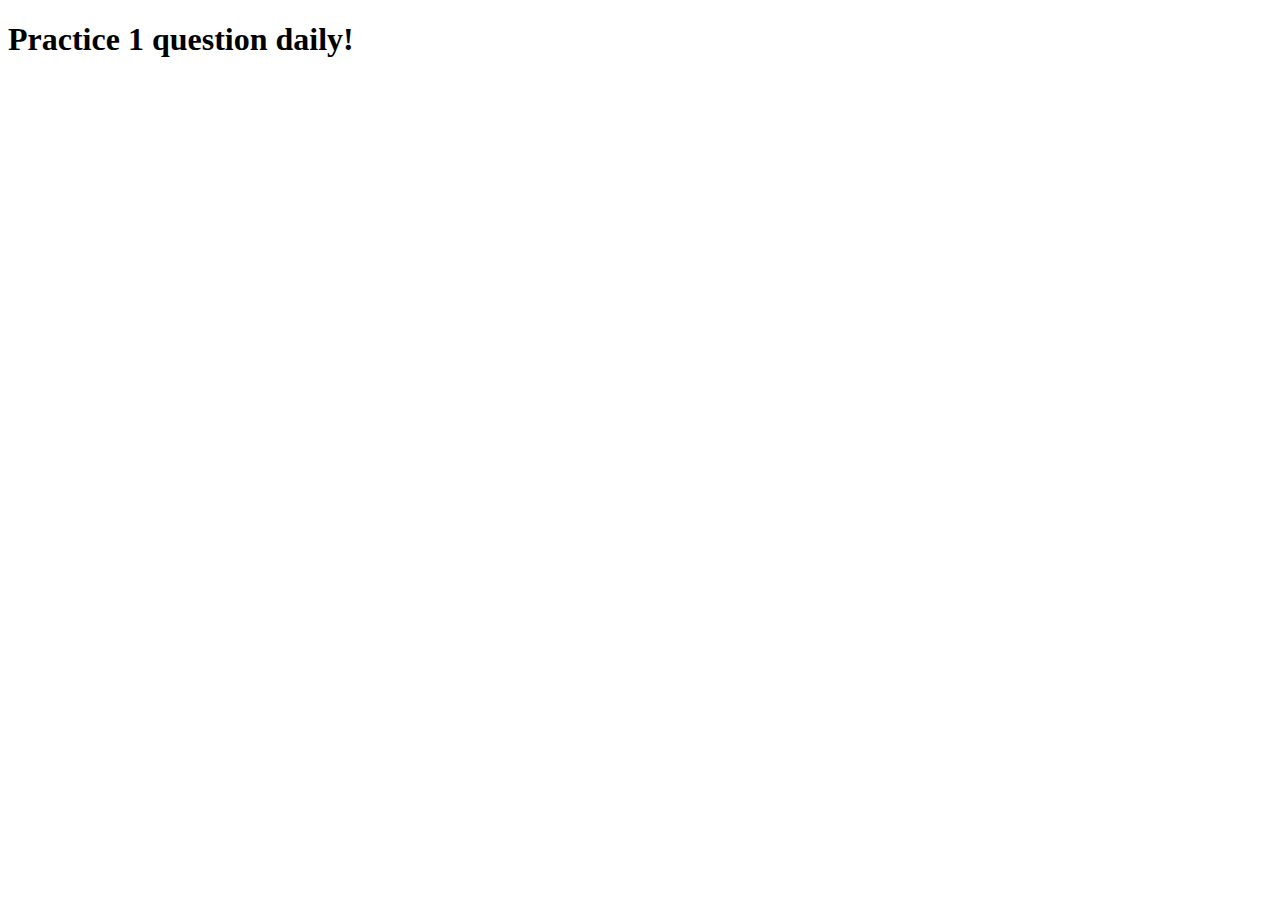
<file: callApplyBind/index.html>
<!DOCTYPE html>
<html lang="en">
  <head>
    <meta charset="UTF-8" />
    <meta name="viewport" content="width=device-width, initial-scale=1.0" />
    <title>JSON To HTML</title>
  </head>
  <body>
    <h1>Practice 1 question daily!</h1>

    <script src="./callApplyBind.js"></script>
    <script src="./polyfill.js"></script>
  </body>
</html>
</file>
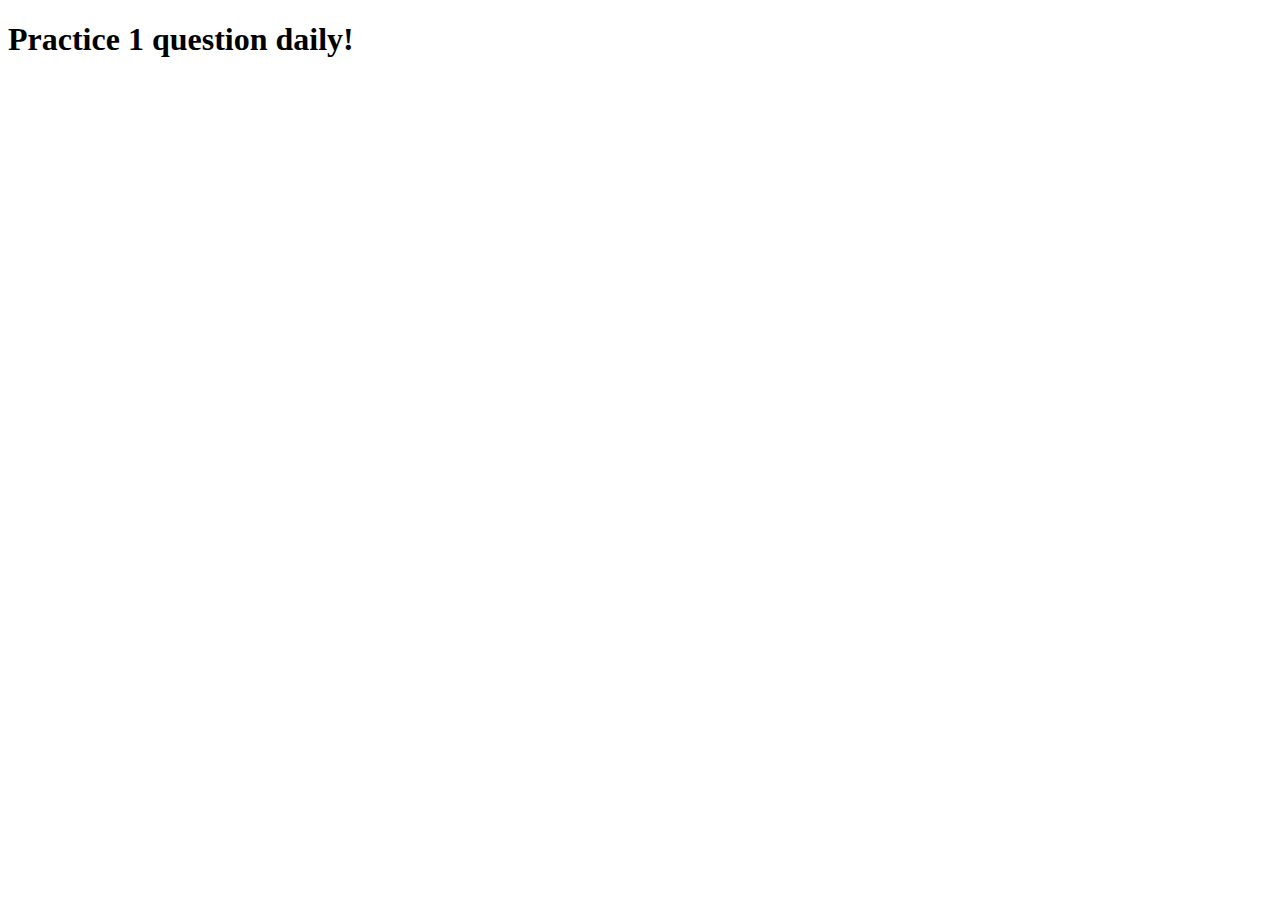
<file: retryPromises/index.html>
<!DOCTYPE html>
<html lang="en">
  <head>
    <meta charset="UTF-8" />
    <meta name="viewport" content="width=device-width, initial-scale=1.0" />
    <title>JSON To HTML</title>
  </head>
  <body>
    <h1>Practice 1 question daily!</h1>

    <script src="../retryPromises/retry.js"></script>
  </body>
</html>
</file>
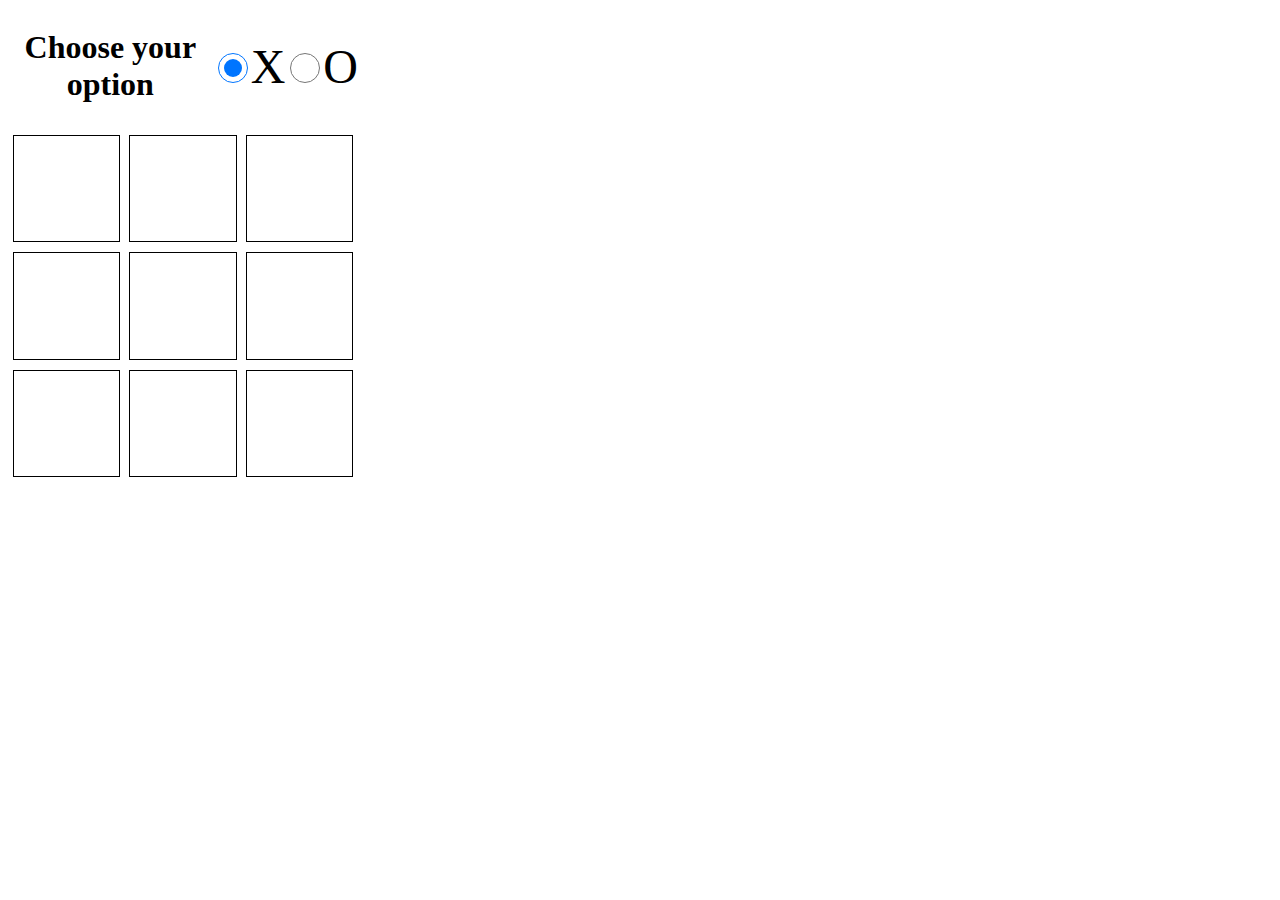
<file: ticTacToeAIVer1/index.html>
<!DOCTYPE html>
<html lang="en">
  <head>
    <meta charset="UTF-8" />
    <meta name="viewport" content="width=device-width, initial-scale=1.0" />
    <link rel="stylesheet" href="./styles.css" />
    <title>Tic Tac Toe Minimax</title>
  </head>
  <body>

    <main class="wrapper">
        <!-- option selection -->
    <section class="option-selection-area">
        <h1>Choose your option</h1>
        <div class="field-group">
            <input type="radio" name="player-option" value="1" checked />
            <label for="player-option">X</label>
        </div>
        <div class="field-group">
            <input type="radio" name="player-option" value="-1" />
            <label for="player-option" >O</label>
        </div>
    </section>
    <!-- board -->
    <section class="game-area">
        <div class="row" data-column="0" data-row="0">
            <div><span></span></div>
        </div>
        <div class="row" data-column="1" data-row="0">
            <div><span></span></div>
        </div>
        <div class="row" data-column="2" data-row="0">
            <div><span></span></div>
        </div>
        <div class="row" data-column="0" data-row="1">
            <div><span></span></div>
        </div>
        <div class="row" data-column="1" data-row="1">
            <div><span></span></div>
        </div>
        <div class="row" data-column="2" data-row="1">
            <div><span></span></div>
        </div>
        <div class="row" data-column="0" data-row="2">
            <div><span></span></div>
        </div>
        <div class="row" data-column="1" data-row="2">
            <div><span></span></div>
        </div>
        <div class="row" data-column="2" data-row="2">
            <div><span></span></div>
        </div>
    </section>
    <!-- result area -->
    <section class="result"></section>
    </main>
    <script src="./index.js"></script>
  </body>
</html>
</file>
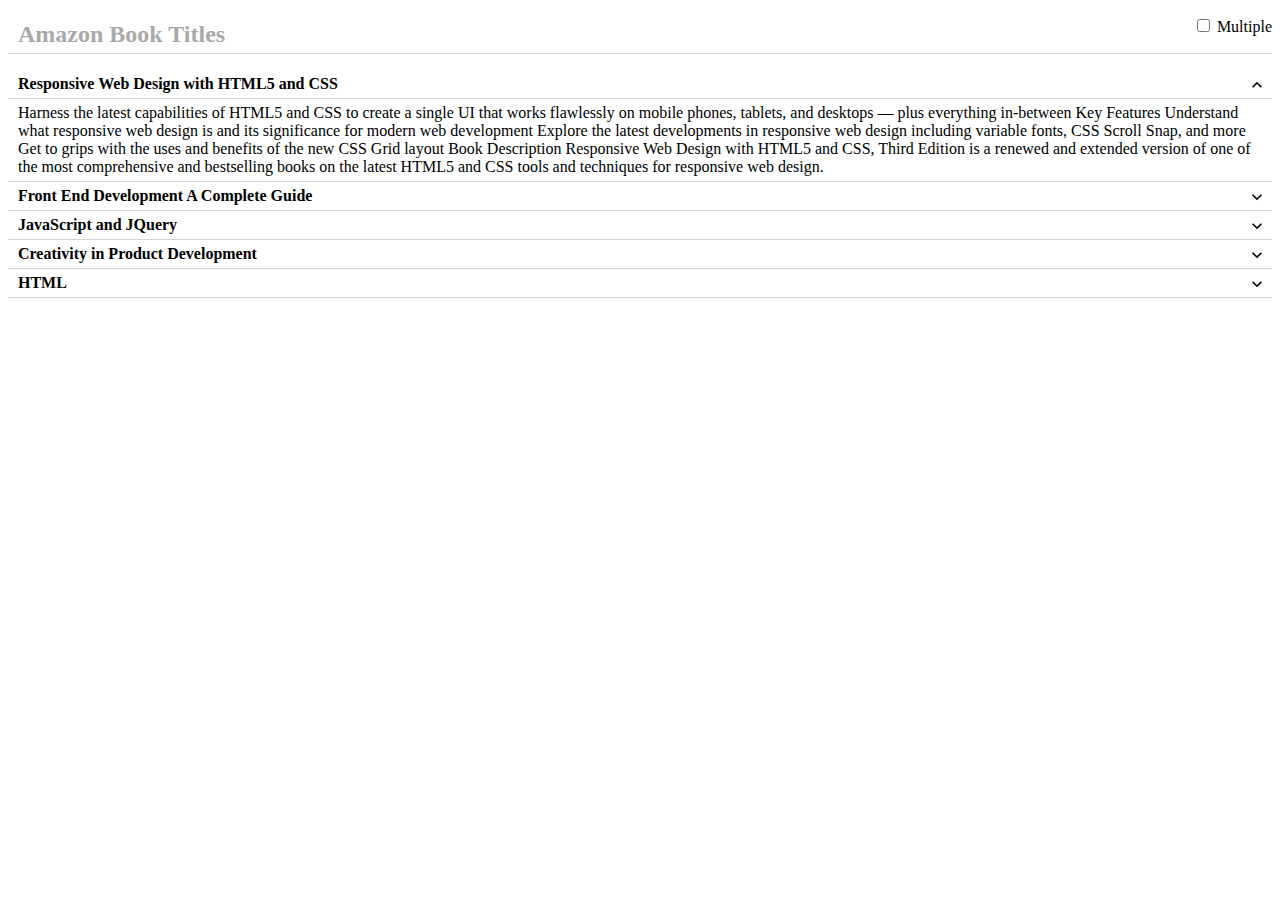
<file: amazon-online-assessment-questions/accordion/index.html>
<!-- Enter your HTML code here -->
<!DOCTYPE html>
<html>
  <head>
    <title>Amazon Books</title>
    <style>
      /* Add your css styles here */

      .multi-select {
        position: absolute;
        display: inline-block;
        top: 0;
        right: 0;
      }

      .accordion-title {
        padding: 5px 10px;
        border-bottom: 1px solid lightgray;
        font-size: 1.5em;
        color: darkgray;
      }

      .accordion {
        position: relative;
      }

      .accordion .title-section {
        border-bottom: 1px solid lightgray;
        cursor: pointer;
      }

      .accordion .title-section .title {
        display: inline-block;
        padding: 5px 10px;
        font-weight: 600;
      }

      .accordion .title-section .expand-icon {
        display: inline-block;
        height: 20px;
        width: 20px;
        background-image: url(./assets/expand_more_icon.svg);
        background-repeat: no-repeat;
        background-position: 50%;
        background-size: cover;
        cursor: pointer;
        position: absolute;
        right: 5px;
        top: 5px;
      }

      .accordion .title-section .collapse-icon {
        display: inline-block;
        height: 20px;
        width: 20px;
        background-image: url(./assets/expand_less_icon.svg);
        background-repeat: no-repeat;
        background-position: 50%;
        background-size: cover;
        cursor: pointer;
        position: absolute;
        right: 5px;
        top: 5px;
      }

      .accordion .description {
        text-align: left;
        padding: 5px 10px;
        border-bottom: 1px solid lightgray;
      }

      .position-relative {
        position: relative;
      }
    </style>
  </head>

  <body>
    <!--HTML content goes here-->
    <main class="w-50 mx-auto mt-40 position-relative">
      <div class="carousel-container">
        <h1 class="accordion-title">Amazon Book Titles</h1>
        <div class="accordion" data-testid="1">
          <div
            class="title-section"
            role="button"
            tabindex="0"
            aria-controls="desc-1"
            id="btn-1"
          >
            <div class="title">Responsive Web Design with HTML5 and CSS</div>
            <div class="expand-icon"></div>
            <div class="collapse-icon"></div>
          </div>
          <div
            class="description"
            id="desc-1"
            role="region"
            aria-labelledby="btn-1"
          >
            Harness the latest capabilities of HTML5 and CSS to create a single
            UI that works flawlessly on mobile phones, tablets, and desktops ―
            plus everything in-between Key Features Understand what responsive
            web design is and its significance for modern web development
            Explore the latest developments in responsive web design including
            variable fonts, CSS Scroll Snap, and more Get to grips with the uses
            and benefits of the new CSS Grid layout Book Description Responsive
            Web Design with HTML5 and CSS, Third Edition is a renewed and
            extended version of one of the most comprehensive and bestselling
            books on the latest HTML5 and CSS tools and techniques for
            responsive web design.
          </div>
        </div>

        <div class="accordion" data-testid="2">
          <div
            class="title-section"
            role="button"
            tabindex="0"
            aria-controls="desc-2"
            id="btn-2"
          >
            <div class="title">Front End Development A Complete Guide</div>
            <div class="expand-icon"></div>
            <div class="collapse-icon"></div>
          </div>
          <div
            class="description"
            id="desc-2"
            role="region"
            aria-labelledby="btn-2"
          >
            Would you develop a Front End Development Communication Strategy?
            Which models, tools and techniques are necessary? How do you measure
            improved Front End Development service perception, and satisfaction?
            What qualifies as competition? What new services of functionality
            will be implemented next with Front End Development ? Defining,
            designing, creating, and implementing a process to solve a challenge
            or meet an objective is the most valuable role… In EVERY group,
            company, organization and department. Unless you are talking a
            one-time, single-use project, there should be a process
          </div>
        </div>

        <div class="accordion" data-testid="3">
          <div
            class="title-section"
            role="button"
            tabindex="0"
            aria-controls="desc-3"
            id="btn-3"
          >
            <div class="title">JavaScript and JQuery</div>
            <div class="expand-icon"></div>
            <div class="collapse-icon"></div>
          </div>
          <div
            class="description"
            id="desc-3"
            role="region"
            aria-labelledby="btn-3"
          >
            This full-color book will show you how to make your websites more
            interactive and your interfaces more interesting and intuitive.
          </div>
        </div>

        <div class="accordion" data-testid="4">
          <div
            class="title-section"
            role="button"
            tabindex="0"
            aria-controls="desc-4"
            id="btn-4"
          >
            <div class="title">Creativity in Product Development</div>
            <div class="expand-icon"></div>
            <div class="collapse-icon"></div>
          </div>
          <div
            class="description"
            id="desc-4"
            role="region"
            aria-labelledby="btn-4"
          >
            The present book proposes a new descriptive model, the so called
            “Ideation Model” (IM), of the design process from a dual
            cognitive-engineering perspective, partly,based on existing models
            from both fields and previous work performed. The model,addresses
            the issue of modeling the ideation or the front-end phase of
            the,engineering design/product development process, representing the
            interface of cognitive psychology and engineering design. Three
            domains – inspiration,decomposition and integration – and three
            spaces – problem-space, idea-space and,concept-space are considered
            as elements of the model.
          </div>
        </div>

        <div class="accordion" data-testid="5">
          <div
            class="title-section"
            role="button"
            tabindex="0"
            aria-controls="desc-5"
            id="btn-5"
          >
            <div class="title">HTML</div>
            <div class="expand-icon"></div>
            <div class="collapse-icon"></div>
          </div>
          <div
            class="description"
            id="desc-5"
            role="region"
            aria-labelledby="btn-5"
          >
            Web development is basic need of all businesses and its helpful for
            all startups.In this book you will learn how to develop Website body
            with its all tags . HTML is a type of markup language. It
            encapsulates, or “marks up” data within HTML tags, which define the
            data and describe its purpose on the web page . HTML is the
            foundation languages of the web. HTML is a markup language that is
            used for developing web pages.
          </div>
        </div>
      </div>

      <div class="multi-select">
        <label>
          <input
            type="checkbox"
            class="checkbox"
            id="multiselect"
            data-testid="multiselect"
          />
          Multiple
        </label>
      </div>
    </main>
  </body>

  <!-- HMR and test infrastructure - DO NOT EDIT -->
  <script src="./script.js"></script>
</html>
</file>
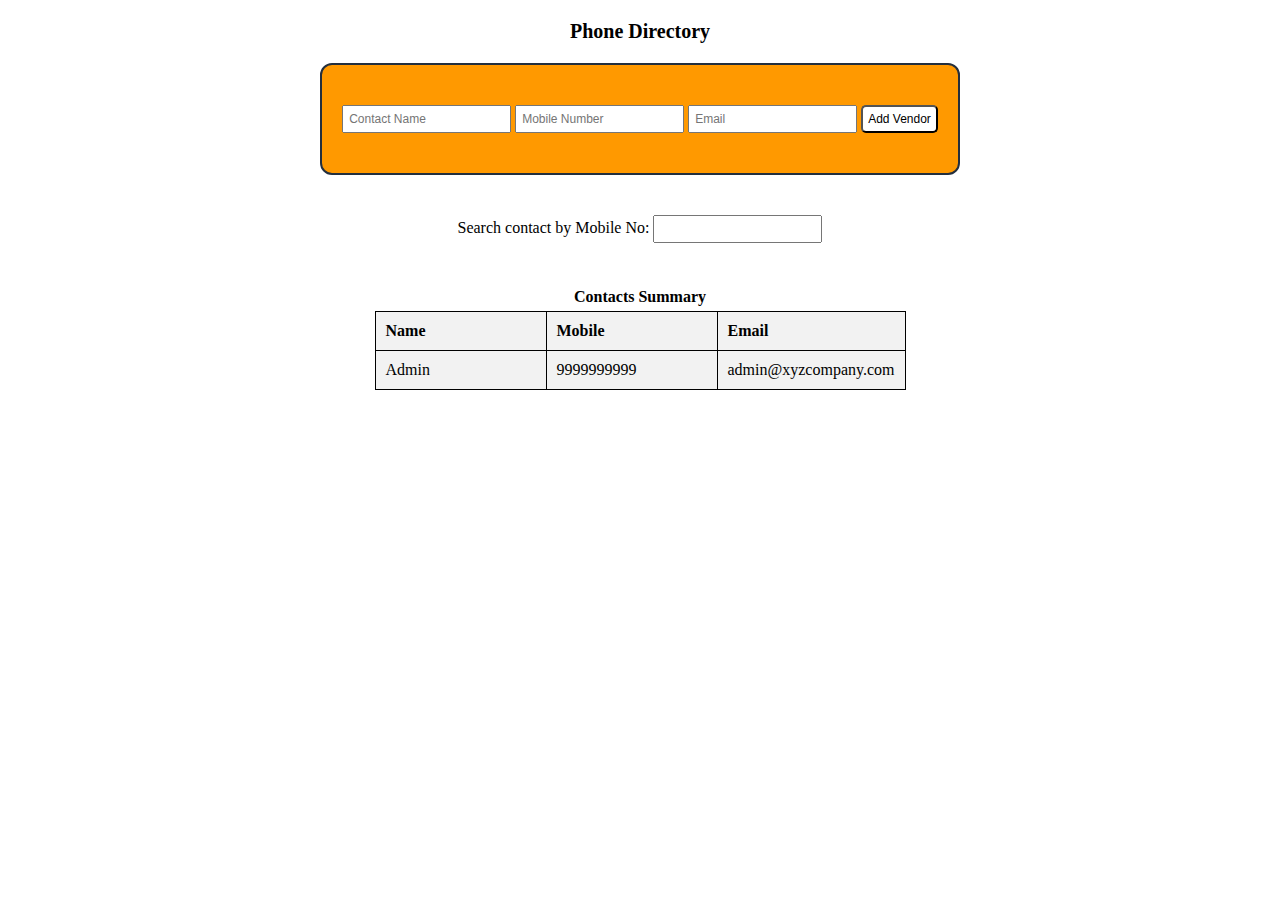
<file: amazon-online-assessment-questions/phone-directory/index.html>
<!DOCTYPE html>
<html lang="en-US">
  <head>
      <title>Phone Directory</title>
    <link href="./style.css"  rel="stylesheet" type="text/css"/>
  </head>
  <body>
    <main>
    <h1 class="margin20 textCenter fs20">Phone Directory</h1>
    <div class="textCenter">
      <div class="textCenter inputContent">
        <div class="txtLeft marginTB40 fb">
          <form class="txtLeft" onSubmit="event.preventDefault();">
          <input type="text" id="name" value="" aria-label="Contact Name" placeholder="Contact Name"/>
          <input type="number" maxlength="10" id="mobile" value="" aria-label="Mobile Number" placeholder="Mobile Number"/>
          <input type="email" id="email" value="" aria-label="Email" placeholder="Email"/>
          <input type="submit" class="btn" id="submit" value="Add Vendor"/>
          <div id="error" class="dn error padT10 textCenter">Invalid Input!</div>
          </form>
        </div>
      </div>
      <form class="marginT40" onSubmit="event.preventDefault();">
        <label for="search">Search contact by Mobile No:</label>
        <input type="text" id="search" value=""/>
      </form>
      <div class="marginT40 padL10 tab cursorPtr" id="contactsSummary">Contacts Summary</div>
      <div id="contactSummary" class="contactSummary">
        <table aria-labelledby="contactsSummary" id="summaryTable">
          <thead>
            <tr>
              <th><button id="nameColumn">Name</button></th>
              <th>Mobile</th> 
              <th>Email</th>
            </tr>
          </thead>
          <tbody>
            <tr>
              <td>Admin</td>
              <td>9999999999</td> 
              <td>admin@xyzcompany.com</td>
            </tr>
          </tbody>
        </table>
        <div id="noResult" class="noResult dn">No Results Found</div>
      </div>
    </div>
  </main>
  <script>
    window.contactsList = [{
      name: 'Admin',
      mobile: '9999999999',
      email: 'admin@xyzcompany.com'
    }];
  </script>
  <script src="./script.js" type="text/javascript"></script>
</body>
</html>
</file>
<file: ticTacToeAIVer1/styles.css>
.wrapper {
    width: 350px;
    margin: 0;
}

.option-selection-area {
    display: flex;
    justify-content: space-evenly;
    align-items: center;
    /* flex-wrap: wrap; */
}

.option-selection-area > h1 {
    flex: 1 1 100%;
    text-align: center;
    font-size: 2em;
}

.field-group {
    display: inline-flex;
    align-items: center;
    font-size: 3em;
}

input[type="radio"] {
    width: 30px;
    height: 30px;
}

.game-area {
    display: flex;
    justify-content: space-around;
    align-items: center;
    flex-wrap: wrap;
    margin-top: 10px;
}

.row {
    flex: 0 1 calc(33% - 10px);
    border: 1px solid;
    width: calc(33% - 10px);
    margin-bottom: 10px;
}

/* Create 1:1 by adding padding-bottom */
.row > div {
    width: 100%;
    padding-bottom: 100%;
    position: relative;
}

.row > div > span {
    font-size: 8px;
    position: absolute;
    width: 100%;
    height: 100%;
    display: inline-flex;
    justify-content: center;
    align-items: center;
    text-transform: uppercase;
}

.result {
    text-align: center;
    font-size: 2em;
    color: green;
}
</file>
<file: amazon-online-assessment-questions/phone-directory/style.css>
input {
    padding: 5px;
    font-size: 12px;
  }
  li {
    list-style: none;
  }
  .cursorPtr {
    cursor: pointer;
  }
  .dn {
    display: none;
  }
  
  .error {
    color: red;
  }
  
  .padB10 {
    padding-bottom: 10px;
  }
  .marginT10 {
    margin-top: 10px;
  }
  .marginB20 {
    margin-bottom: 20px;
  }
  .btn {
    padding: 5px;
    border-radius: 5px;
    background: white;
  }
  .btn:hover {
    cursor: pointer;
  }
  button:active {
    outline: none;
    border: none;
  }
  
  .fs20 {
    font-size: 20px;
    font-weight: bold;
  }
  .fb {
    font-weight: bold;
  }
  input:focus {
    outline: none !important;
  }
  .d-inbl {
    display: inline-block;
  }
  .padL10  {
    padding-left: 10px;
  }
  .marginT40 {
    margin-top: 40px;
  }
  .textCenter {
    text-align: center;
  }
  .margin20 {
    margin: 20px;
  }
  .marginT10 {
    margin-top: 10px;
  }
  .padT5 {
    padding-top: 5px;
  }
  .padT10 {
    padding-top: 5px;
  }
  .padL10 {
    padding-left: 10px;
  }
  .marginT5 {
    margin-top: 5px;
  }
  .marginTB40 {
    margin: 40px 0;
  }
  .marginT30 {
    margin-top: 30px;
  }
  .marginT20 {
    margin-top: 20px;
  }
  .txtLeft {
    text-align: left;
  }
  .padT10 {
    padding-top: 10px;
  }
  .activeTab {
    background: #4cb5f3;
    border-radius: 10px;
  }
  .tab {
    font-weight: bold;
    padding: 5px 25px;
  }
  
  .inputContent {
    background: #ff9900;
    border: 2px solid #232F3E;;
    padding: 0px 20px;
    display: inline-block;
    border-radius: 12px;
  }
  
  .noResult {
    color: red;
    padding-top: 10px;
  }
  
  .contactSummary {
    width: 40%;
    margin: auto;
    display: flex;
    flex-direction: row;
    justify-content: center;
    align-items: center;
  
  }
  table, th, td {
    border: 1px solid black;
    border-collapse: collapse;
  }
  th, td {
    padding: 10px;
    min-width: 150px;
    text-align: left;    
  }
  tr:nth-child(odd) {
    background-color: #f2f2f2;
  }
  
  #nameColumn {
      background-color: transparent;
      border: none;
      font-weight: inherit;
      font-family: inherit;
      font-size: inherit;
      padding: 0;
  }
</file>
